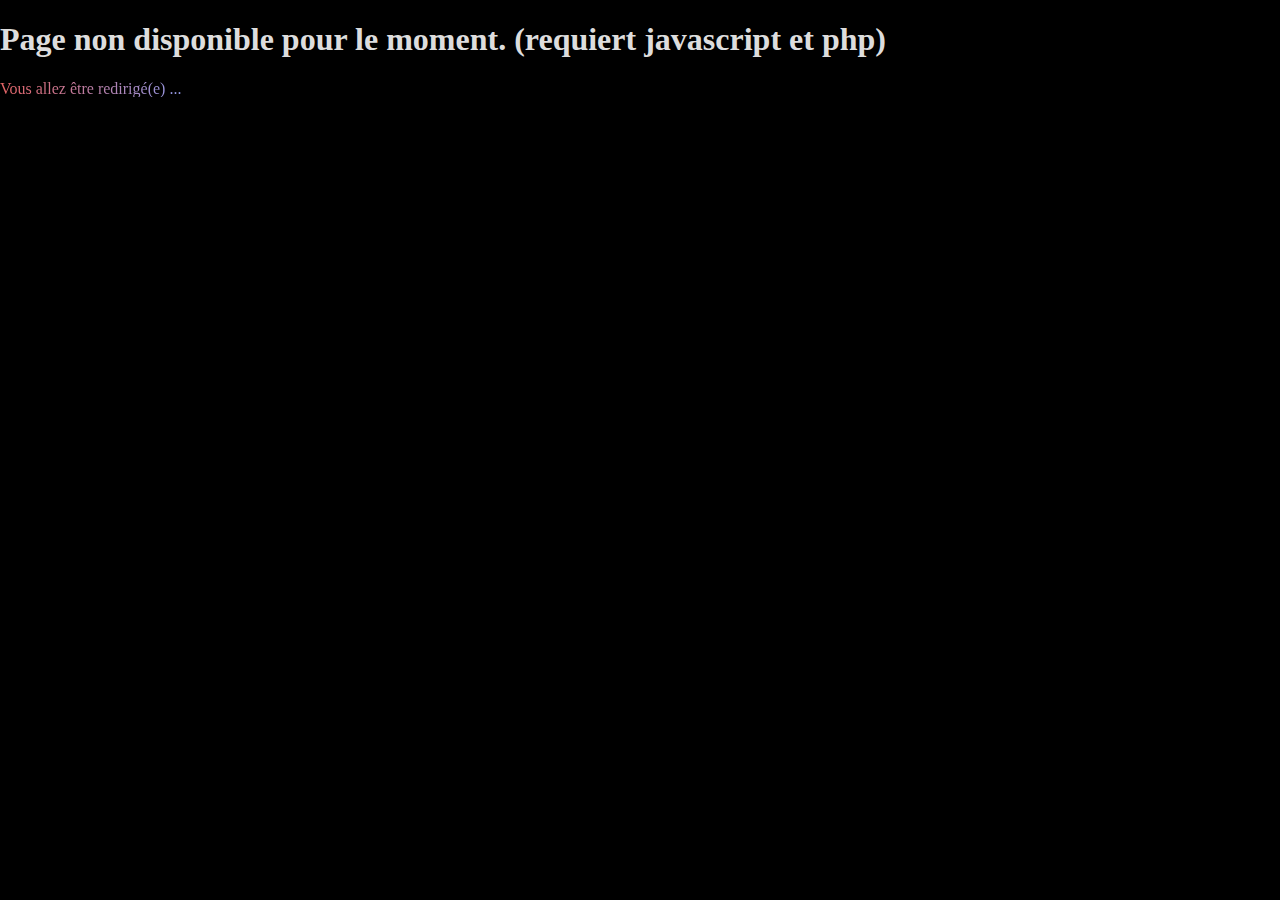
<file: playground/index.html>
<!DOCTYPE html>
<html>
    <head>
        <!-- Redirection -->
        <meta http-equiv="refresh" content="3; url=../index.html">
        
        <!-- Animation -->
        <style>
            body {
                margin: 0;
                height: 100%;
                background: black;
                color: #ddd;
            }

            .timer {
                color: transparent;
                background-clip: text;
                -webkit-background-clip: text;

                animation-name: timer;
                animation-fill-mode: forwards;
                animation-duration: 2s;
                animation-timing-function: linear;

                background-image: linear-gradient(90deg, #e66465, #9198e5);
                background-repeat: no-repeat;
            }

            @keyframes timer {
                from {
                    background-position: -30ch;
                }

                to {
                    background-position: 0ch;
                }
            }
        </style>

        <title>Page en construction (requiert javascript et php)</title>
    </head>
    <body>
        <div id="box">
            <h1>
                Page non disponible pour le moment. (requiert javascript et php)
            </h1>
            <span class="timer">
                Vous allez être redirigé(e) ...
            </span>
        </div>
    </body>
</html>
</file>
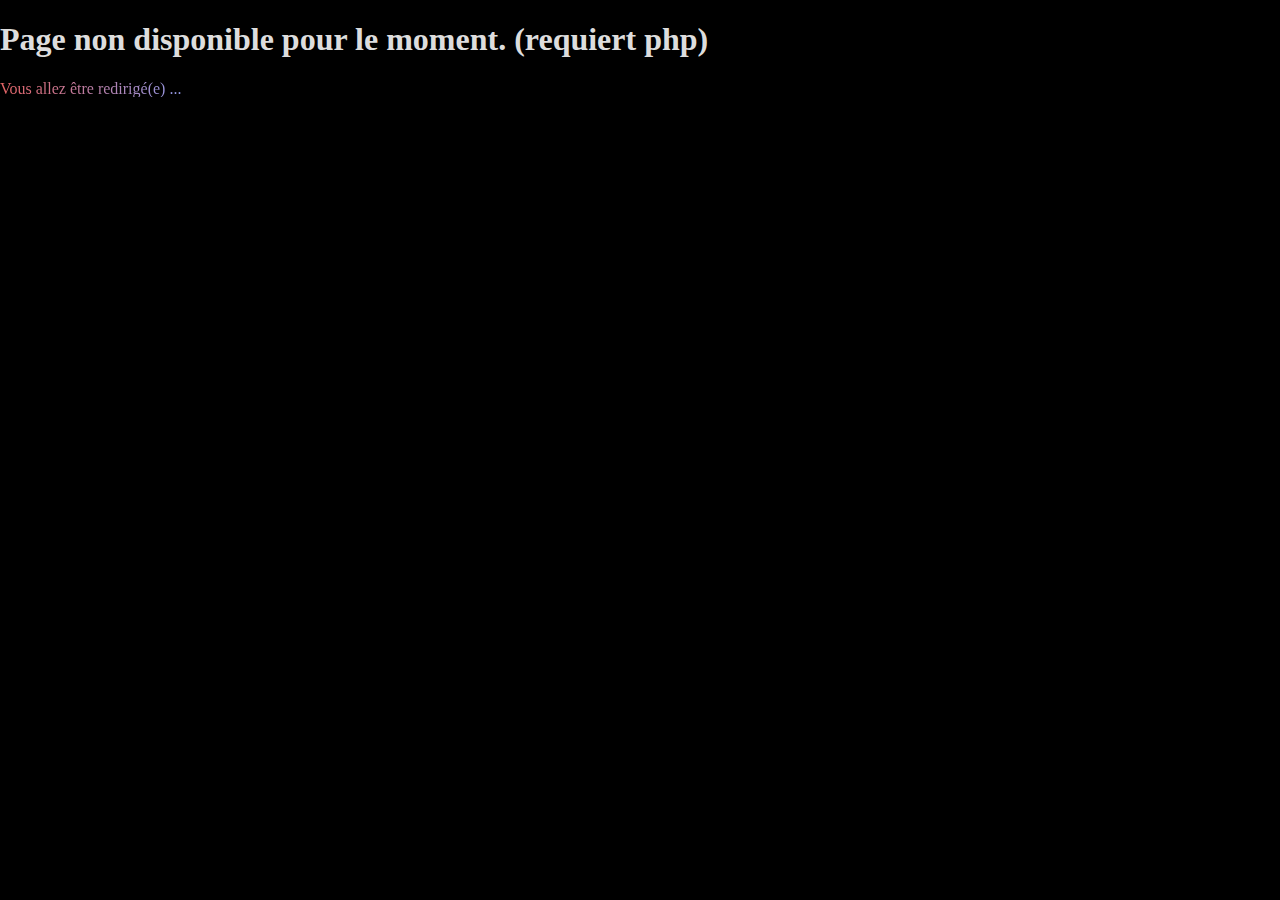
<file: profile/index.html>
<!DOCTYPE html>
<html>
    <head>
        <!-- Redirection -->
        <meta http-equiv="refresh" content="3; url=../index.html">
        
        <!-- Animation -->
        <style>
            body {
                margin: 0;
                height: 100%;
                background: black;
                color: #ddd;
            }

            .timer {
                color: transparent;
                background-clip: text;
                -webkit-background-clip: text;

                animation-name: timer;
                animation-fill-mode: forwards;
                animation-duration: 2s;
                animation-timing-function: linear;

                background-image: linear-gradient(90deg, #e66465, #9198e5);
                background-repeat: no-repeat;
            }

            @keyframes timer {
                from {
                    background-position: -30ch;
                }

                to {
                    background-position: 0ch;
                }
            }
        </style>

        <title>Page en construction (requiert php)</title>
    </head>
    <body>
        <div id="box">
            <h1>
                Page non disponible pour le moment. (requiert php)
            </h1>
            <span class="timer">
                Vous allez être redirigé(e) ...
            </span>
        </div>
    </body>
</html>
</file>
